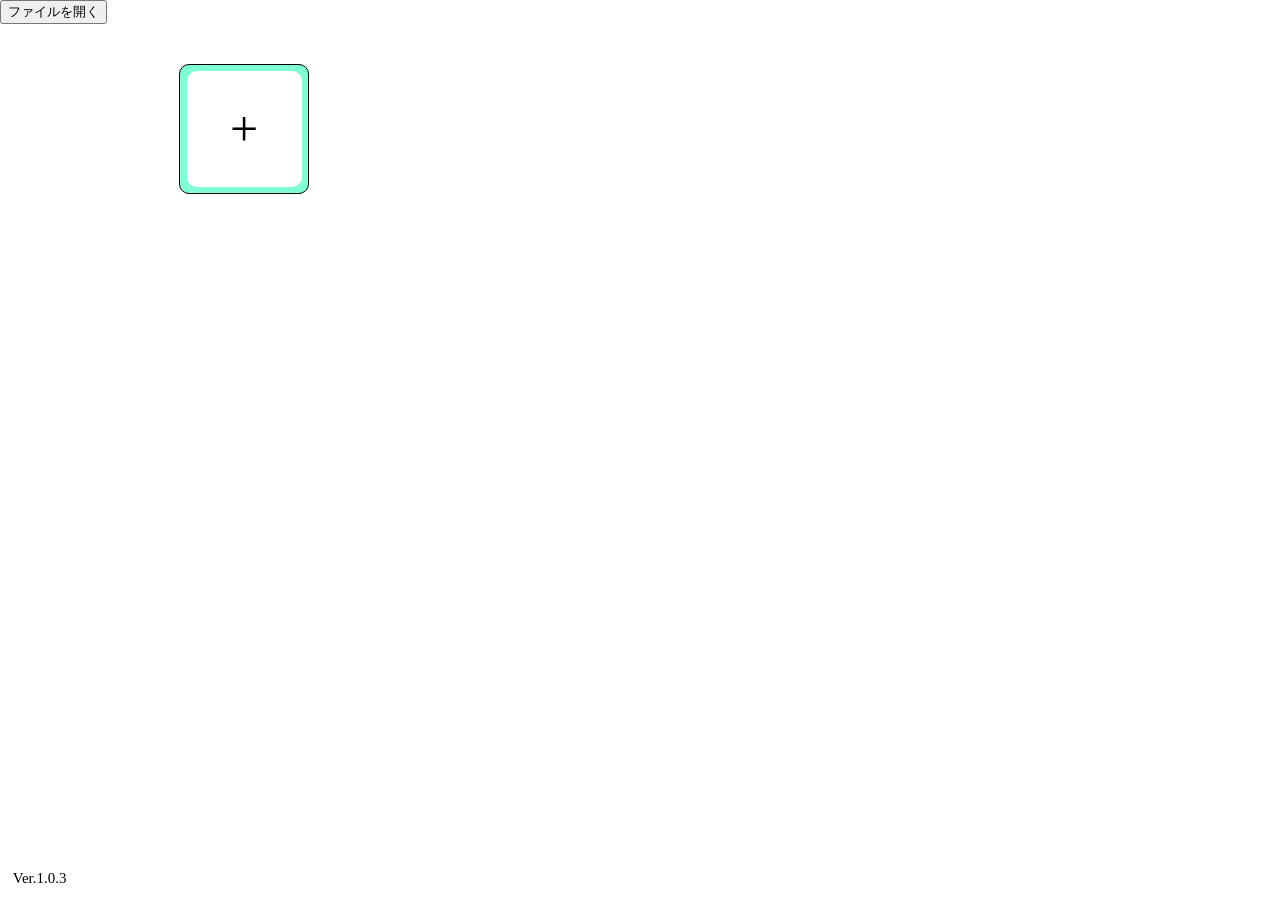
<file: index.html>
<!DOCTYPE html>
<html lang="ja">
<head>
    <meta charset="UTF-8">
    <meta name="viewport" content="width=device-width, initial-scale=1.0">
    <title>homepage</title>
    <link rel="stylesheet" href="home.css">
</head>
<body>
    <div id="add-back">
        <div id="add">+</div>
    </div>
    <div id="sample-back" class="project">
        <div id="type" class="types"></div>
        <div id="sample" class="samples">タイトル</div>
    </div>
    <div id="title">
        <div id="title-content">
            <h1>タイトルを入力</h1>
            <input type="text" id="titleInput" placeholder="タイトルを入力してください">
            <select id="select">
                <option value="2Dcad">2Dcad</option>
                <option value="3Dcad">3Dcad</option>
                <option value="2D物理シミュレーション">2D物理シミュレーション</option>
                <option value="3D物理シミュレーション">3D物理シミュレーション</option>
                <option value="計算サイト">計算サイト</option>
                <option value="化学実験用シミュレーション">化学実験用シミュレーション</option>
            </select>
            <button id="exit">閉じる</button>
            <button id="create">作成</button>
        </div>
    </div>
    <button id="open">ファイルを開く</button>
    <div id="debug"></div>
    <div id="version">Ver.1.0.3</div>
    <script src="home.js"></script>
</body>
</html>
</file>
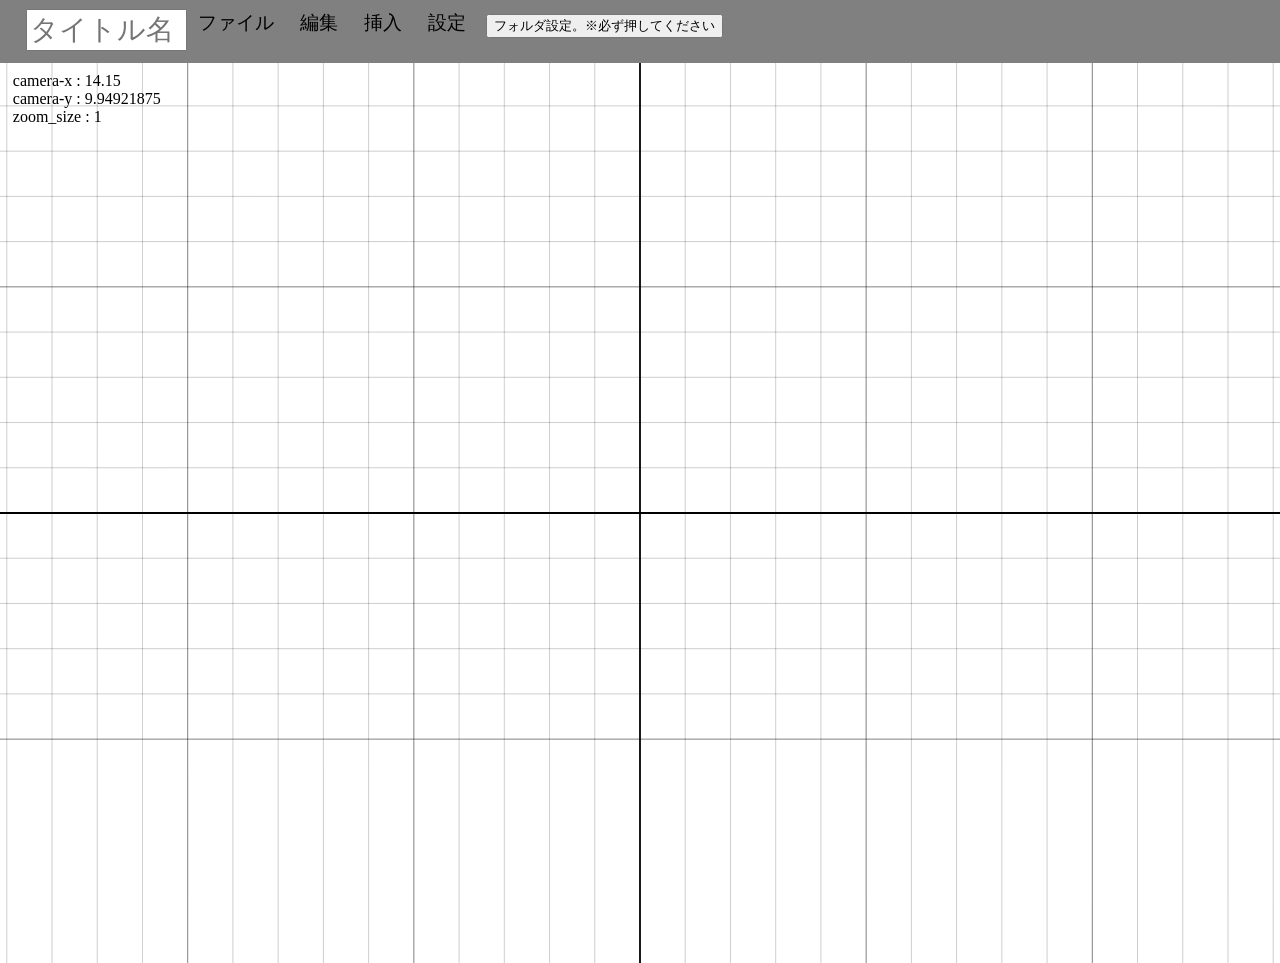
<file: 2Dcad/2Dcad.html>
<!DOCTYPE html>
<html lang="ja">
<head>
    <meta charset="UTF-8">
    <meta name="viewport" content="width=device-width, initial-scale=1.0, maximum-scale=1.0, minimum-scale=1.0, user-scalable=no">
    <title>2Dcad</title>
    <link rel="stylesheet" href="2Dcad.css">
</head>
<body>
    <canvas id="canvas"></canvas>
    <div id="bar-back"></div>
    <input id="title-name" placeholder="タイトル名"></input>
    <div id="file">
        <button id="file-menu">ファイル</button>
        <div id="dropdown-file">
            <div>ファイルの読込</div>
            <div>ファイルの保存</div>
            <div>ホーム</div>
        </div>
    </div>
    <div id="edit">
        <button id="edit-menu">編集</button>
        <div id="dropdown-edit">
            <div>文字色</div>
            <div>文字の位置</div>
            <div>縦書き</div>
            <div>文字間隔</div>
            <div>行間隔</div>
            <div>フォント</div>
            <div>文字の影</div>
            <div>背景色</div>
            <div>透明度</div>
            <hr>
            <div>変形</div>
            <div>図形の透明度</div>
            <div>寸法</div>
        </div>
    </div>
    <div id="insertion">
        <button id="insertion-menu">挿入</button>
        <div id="dropdown-insertion">
            <div>テキスト</div>
            <div>図形</div>
            <div>表</div>
            <div>関数</div>
        </div>
    </div>
    <div id="setting">
        <button id="setting-menu">設定</button>
        <div id="dropdown-setting">
            <div>グリッド</div>
        </div>
    </div>
    <button id="folder_loading">フォルダ設定。※必ず押してください</button>
    <div id="debug">debug</div>
    <script src="2Dcad.js"></script>
</body>
</html>
</file>
<file: home.css>
body {
    margin: 0;
    overflow: hidden;
}

#add-back {
    position: absolute;
    border: 1px solid #000000;
    border-radius: 10px;
    width: 10vw;
    height: 10vw;
    display: flex;
    justify-content: center;
    align-items: center;
    background-color: aquamarine;
    transition: transform 0.2s ease;
}

#add-back:hover {
    transform: scale(0.95);
}

#add {
    border:none;
    border-radius: 10px;
    width: 9vw;
    height: 9vw;
    background-color: white;
    font-size: 50px;
    display: flex;
    justify-content: center;
    align-items: center;
}

.project {
    position: absolute;
    width: 10vw;
    height: 10vw;
    border: 1px solid black;
    border-radius: 10px;
    background: burlywood;
    transition: transform 0.2s ease;
}

.types {
    position: absolute;
    z-index: 1;
    left: 50%;
        transform: translate(-50%, 50%);
}

.samples {
    position: absolute;
    left: 50%;
    top: 50%;
    transform: translate(-50%, -50%);
    width: 9vw;
    height: 9vw;
    display: flex;
    justify-content: center;
    align-items: center;
    background: white;
    border-radius: 10px;
}

#title{
    z-index: 5;
    display:none;
    position: absolute;
    top:0;
    left:0;
    width:100%;
    height:100%;
    background:rgba(0,0,0,0.5);

    justify-content:center;
    align-items:center;
}

#title-content{
    position: relative;
    background: white;
    padding-top: 20px;
    border-radius: 10px;
    width: 25vw;
    height: 25vh;
    text-align: center;
}

#exit {
    position: absolute;
    top: 1vw;
    right: 1vw;
}

#create {
    position: absolute;
    right: 1vw;
    bottom: 1vw;
}
select {
    width: 6vw;
}

#debug {
    position: absolute;
    color: black;
    font-size: 15px;
    top:10vw;
}

#version {
    position: absolute;
    color: #000000;
    font-size: 15px;
    bottom: 1vw;
    left: 1vw;
}
</file>
<file: 2Dcad/2Dcad.css>
html, body {
    margin: 0;
    padding: 0;
    overflow: hidden;
}
canvas {
    position: absolute;
    top:7%;
    width:100%;
    height:93%;
}

#bar-back {
    position: absolute;
    width: 100%;
    height: 7%;
    z-index: 2;
    background-color: grey;
}

#title-name {
    position: absolute;
    width: 12%;
    height: 4%;
    top: 1%;
    left: 2%;
    font-size :175%;
    z-index: 3;
    resize: none;
}

#file {
    position: absolute;
    display: inline-block;
    top: 1%;
    left: 15%;
    z-index: 4;
}

#file-menu {
    font-size: 120%;
    border: none;
    background-color: transparent;
    text-align: center;
}

#dropdown-file {
    display: none;
    position: absolute;
    top: 100%;
    left: 0;
    width: 200%;
    background: white;
    border: 1px solid #000000;
}

#dropdown-file div {
    cursor: pointer;
}

#dropdown-file div:hover {
    background: #eee;

}

#file:hover #dropdown-file {
    display: block;
}

#edit {
    position: absolute;
    display: inline-block;
    top: 1%;
    left: 23%;
    z-index: 4;
}

#edit-menu {
    font-size: 120%;
    border: none;
    background-color: transparent;
    text-align: center;
}

#dropdown-edit {
    display: none;
    position: absolute;
    top: 100%;
    left: 0;
    width: 200%;
    background: white;
    border: 1px solid #000000;
}

#dropdown-edit div {
    cursor: pointer;
}

#dropdown-edit div:hover {
    background: #eee;

}

#edit:hover #dropdown-edit {
    display: block;
}

#insertion {
    position: absolute;
    display: inline-block;
    top: 1%;
    left: 28%;
    z-index: 4;
}

#insertion-menu {
    font-size: 120%;
    border: none;
    background-color: transparent;
    text-align: center;
}

#dropdown-insertion {
    display: none;
    position: absolute;
    top: 100%;
    left: 0;
    width: 200%;
    background: white;
    border: 1px solid #000000;
}

#dropdown-insertion div {
    cursor: pointer;
}

#dropdown-insertion div:hover {
    background: #eee;

}

#insertion:hover #dropdown-insertion {
    display: block;
}

#setting {
    position: absolute;
    display: inline-block;
    top: 1%;
    left: 33%;
    z-index: 4;
}

#setting-menu {
    font-size: 120%;
    border: none;
    background-color: transparent;
    text-align: center;
}

#dropdown-setting {
    display: none;
    position: absolute;
    top: 100%;
    left: 0;
    width: 200%;
    background: white;
    border: 1px solid #000000;
}

#dropdown-setting div {
    cursor: pointer;
}

#dropdown-setting div:hover {
    background: #eee;

}

#setting:hover #dropdown-setting {
    display: block;
}

#folder_loading {
    position: absolute;
    display: inline-block;
    top: 1.6%;
    left: 38%;
    z-index: 4;
}

#debug {
    position: absolute;
    z-index: 20;
    top:8%;
    left: 1%;
}
</file>
